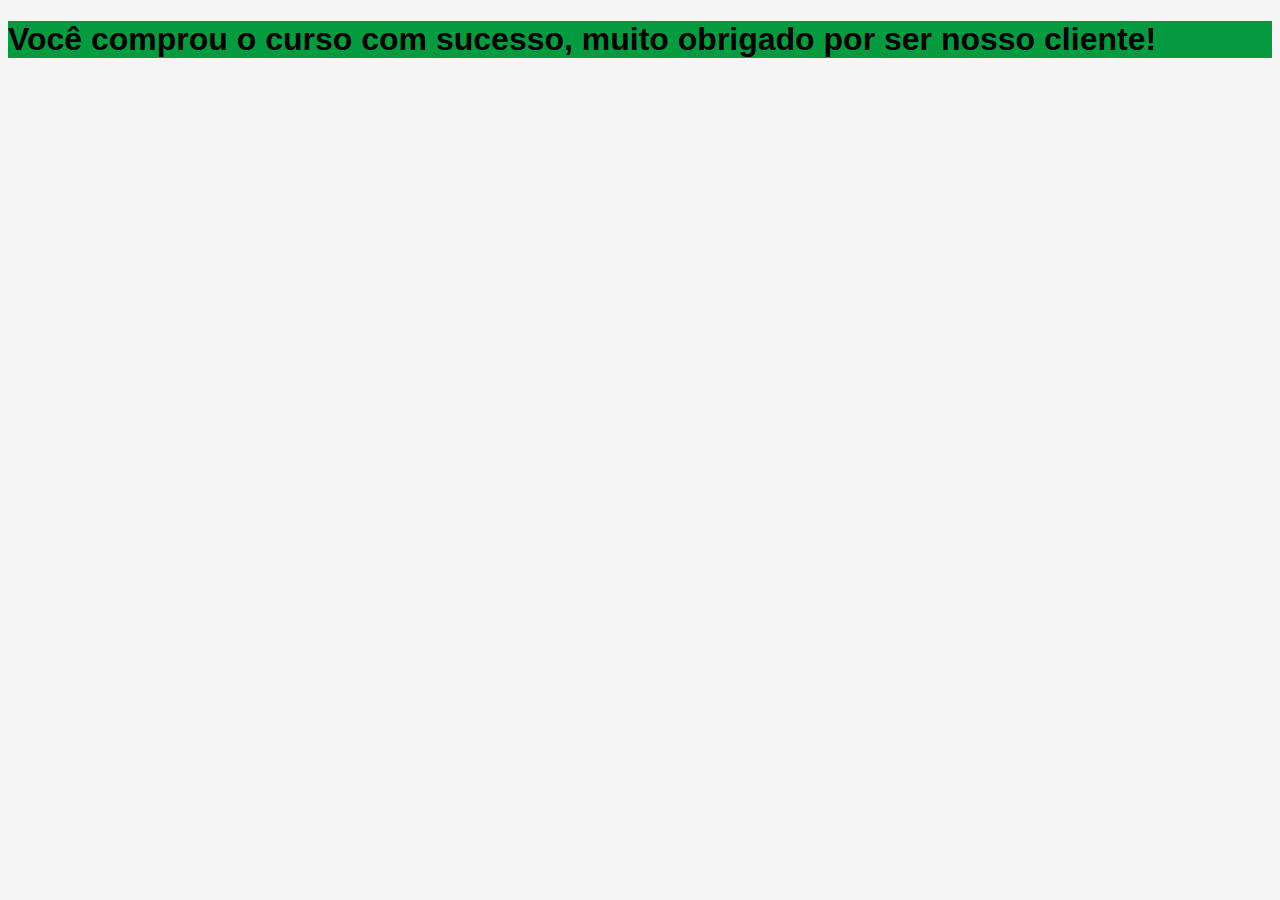
<file: sucesso.html>
<!DOCTYPE html>
<html lang="en">
<head>
    <meta charset="UTF-8">
    <meta http-equiv="X-UA-Compatible" content="IE=edge">
    <meta name="viewport" content="width=device-width, initial-scale=1.0">
    <title>Sucesso!</title>
    <link rel="stylesheet" href="css/styles.css">
</head>
<body>
    <div class="sucesso-color">
        <h1 class="sucesso-color">Você comprou o curso com sucesso, muito obrigado por ser nosso cliente!</h1>
    </div> <!-- sucesso-color -->
</body>
</html>
</file>
<file: css/styles.css>
*,
*::before,
*::after {
	box-sizing: border-box;
}

/**********************************/
/* 0. Variáveis
/* 1. Container
/* 2. Menu
/* 3. Header
/* 4. Quem somos
/* 5. Nossos cursos
/* 6. Planos
/* 7. Vantagens
/* 8. Newsletter
/* 9. Footer
/* 10. Sucesso
/**********************************/

/**********************************/
/* 0. Variáveis
/**********************************/

:root {
	--ff-primary: "Nunito", Helvetica, Arial, sans-serif;

	--clr-green-dark: #049A40;
	--clr-green-light: #0bf96A;
	--clr-pink-dark: #E10BF9;
	--clr-pink-light: #F3A0FB;
	--clr-white: #F5F5F5;
}

/**********************************/
/* 1. Estilos gerais
/**********************************/

html {
	scroll-behavior: smooth;
}

body {
	background-color: var(--clr-white);
	font-family: var(--ff-primary);
}

a,
a:hover,
a:active,
a:link,
a:visited {
	text-decoration: none;
	color: black
}

hr {
	border: none;
	background-color: var(--clr-pink-dark);
	height: 2px;
	width: 140px;
	margin: 20px auto;
}

p {
	line-height: 21.82px;
	padding: 0 10px;

}

.section__titulo {
	text-align: center;
	font-size: 3rem;
	margin-bottom: 10px;
}

img {
	display: block;
	max-width: 100%;
}

/**********************************/
/* 2. Menu
/**********************************/

.menu-bg {
	background-color: var(--clr-green-light);
	
}

.menu {
	display: flex;
	align-items: center;
	justify-content: space-between;
	max-width: 960px;
	margin: 0 auto;
	flex-wrap: wrap;

}

.menu__logo {
	margin: 10px;
}

.nav__list {
	display: flex;
	flex-wrap: wrap;
}

.nav__link {
	padding: 20px 10px;
}

/**********************************/
/* 3. Header
/**********************************/

.intro {
	font-weight: bold;
	font-size: 3rem;
	text-align: center;
	margin: 0 auto;
	padding: 25px 0;

}

/**********************************/
/* 4. Quem somos
/**********************************/

.somos {
	max-width: 960px;
	margin: 0 auto;
}

.somos-c {
	display: flex;
	flex-wrap: wrap;
	align-items: center;
}

.somos-c__texto {
	flex: 6 1 160px;
}

.somos-c__img {
	flex: 1 1 360px;
}

/**********************************/
/* 5. Nossos cursos
/**********************************/

.cursos {
	max-width: 980px;
	margin: 0 auto;
}

.cursos-c {
	display: flex;
	flex-wrap: wrap;
	justify-content: center;
}

.curso {
	width: 290px;
	margin: 0 20px;
}

.curso__titulo {
	font-size: 1.5rem;
	text-align: center;
	margin: 10px 0 5px 0;
}

/**********************************/
/* 6. Planos
/**********************************/

.planos {
	background-color: var(--clr-pink-light);
}

.planos-c {
	max-width: 960px;
	margin: 0 auto;
	display: flex;
	flex-wrap: wrap;
	justify-content: center;
	align-items: flex-end;
}

.plano {
	width: 290px;
	margin: 10px;
	border: 2px solid var(--clr-green-light);
}

.plano__titulo {
	font-size: 3rem;
	font-weight: bold;
	text-align: center;
	margin: 10px;
}

.plano__preco {
	font-size: 3rem;
	display: block;
	text-align: center;
	font-weight: bold;
}

.plano__preco sup {
	position: relative;
	font-size: 1.5rem;
	top: -10px;
}

.plano__divisor {
	background-color: var(--clr-green-light);
	width: 20px;
	width: 5px auto;
}

.plano-lista {
	max-width: 195px;
	margin: 0 auto;
}

.plano-lista__item {
	margin: 10px 0;
	font-style: italic;
	display: flex;
	align-items: center;
}

.plano-lista__item::before {
	content: "";
	display: block;
	width: 5px;
	height: 5px;
	background-color: var(--clr-green-light);
	border-radius: 5px;
	margin-right: 5px;
}

.plano__btn-comprar {
	display: block;
	max-width: 180px;
	font-size: 2rem;
	font-weight: bold;
	margin: 15px auto;
	padding: 10px;
	text-align: center;
	text-transform: uppercase;
	border: 2px solid var(--clr-green-light);
}

.plano:last-child {
	background-color: var(--clr-green-light);
}

.plano:last-child, .plano:last-child .plano__btn-comprar {
	border: 2px solid var(--clr-pink-dark);
}

.plano:last-child .plano-lista__item::before, .plano:last-child .plano__divisor {
	background: var(--clr-pink-dark);
}

@media (max-width: 800px) {
	.plano:nth-child(3) {
		order: -3;
	}
	.plano:nth-child(2) {
		order: -1;
	}
}

/**********************************/
/* 7. Vantagens
/**********************************/

.vantagens {
	max-width: 960px;
	margin: 0 auto;
	display: flex;
	flex-wrap: wrap;
	justify-content: space-between;
}

.vantagem {
	max-width: 240px;
	margin: 10px;
}

.vantagem__titulo {
	font-size: 1.7rem;
	margin-bottom: 5px;
	margin-left: 10px;
}

.vantagem__titulo::before {
	content: "";
	display: inline-block;
	width: 10px;
	height: 25px;
	margin-right: 5px;
}

.vantagem:nth-of-type(3n+1) .vantagem__titulo::before {
	background: var(--clr-green-light);
}

.vantagem:nth-of-type(3n+2) .vantagem__titulo::before {
	background: var(--clr-pink-dark);
}

.vantagem:nth-of-type(3n+3) .vantagem__titulo::before {
	background: var(--clr-green-dark);
}

@media (max-width: 800px) {
	.vantagem {
		max-width: 220px;
	}
}

/**********************************/
/* 8. Newsletter
/**********************************/

.newslatter {
	background-color: var(--clr-green-light);
}

.newslatter-c {
	max-width: 960px;
	margin: 0 auto;
	padding: 50px 0;
	display: flex;
	flex-wrap: wrap;
}

.newslatter-info {
	flex: 1 1 260px;
	padding-left: 10px;
}

.newslatter-info__titulo {
	font-size: 2.62rem;
	font-weight: bold;
}

.newslatter-info__descricao {
	font-style: italic;
}

.newslatter-form {
	flex: 2 1 260px;
	display: flex;
	flex-wrap: wrap;
}

.newslatter-form__input {
	flex: 3 1 260px;
	font-size: 1.25rem;
	width: 320px;
	color: black;
	font-style: italic;
	font-family: var(--ff-primary);
	border: 10px solid var(--clr-pink-dark);
	padding: 10px;
	margin: 0;
	border-radius: 0px;
}

.newslatter-form__submit {
	flex: 1 1 260px;
	width: 192px;
	font-family: var(--ff-primary);
	font-size: 2.25rem;
	font-weight: bold;
	text-transform: uppercase;
	background: var(--clr-pink-dark);
	color: black;
	cursor: pointer;
	border: none;
	padding: 15px;
}

/**********************************/
/* 9. Footer
/**********************************/

.footer {
	background: var(--clr-pink-light);
	display: flex;
	flex-wrap: wrap;
	justify-content: space-between;
	padding: 55px calc((100% - 960px) / 2);
}

.footer-copyright {
	padding-left: 10px;
	padding-right: 10px;
}

/**********************************/
/* 10. Sucesso
/**********************************/

.sucesso-color {
	background-color: var(--clr-green-dark);
}
</file>
